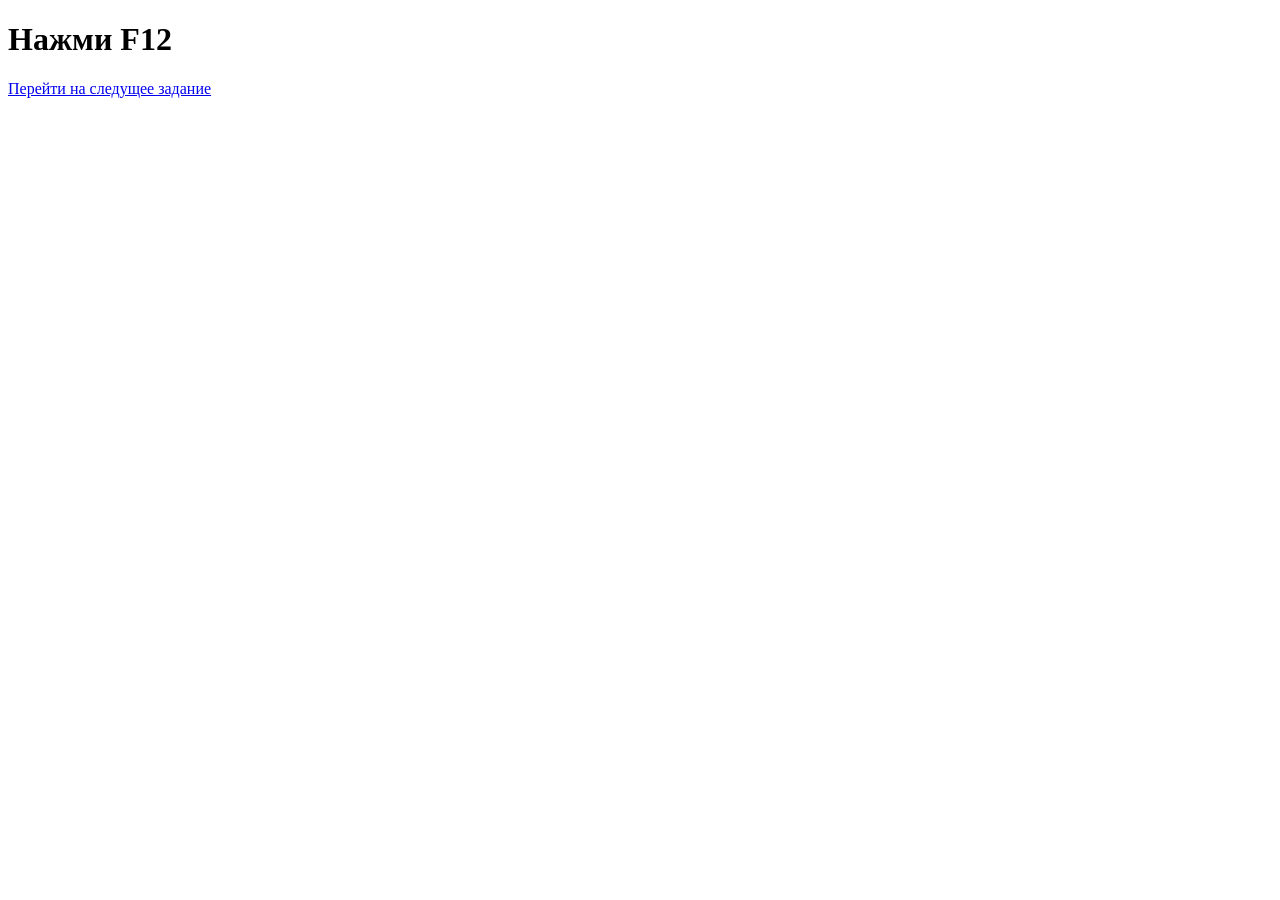
<file: index.html>
<!DOCTYPE html>
<html lang="ru">
<head>
    <meta charset="UTF-8">
    <meta name="viewport" content="width=device-width, initial-scale=1.0">
    <title>Document</title>
</head>
<body>
    <h1>Нажми F12</h1>

    <script src="zad.js"></script>
    <a href="index2.html">Перейти на следущее задание</a>
</body>
</html>
</file>
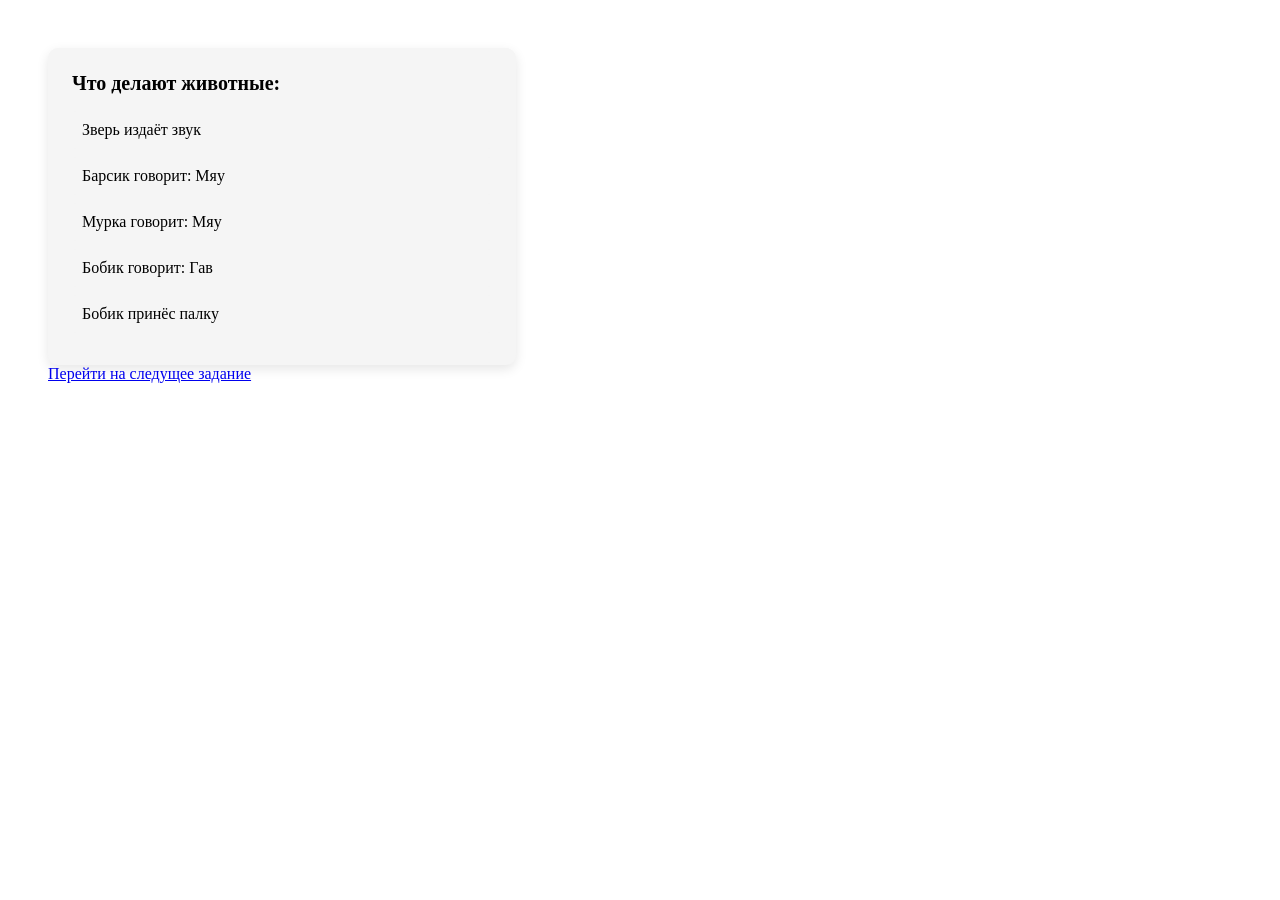
<file: index2.html>
<!DOCTYPE html>
<html lang="ru">
<head>
    <meta charset="UTF-8">
    <meta name="viewport" content="width=device-width, initial-scale=1.0">
    <title>Document</title>
    <link rel="stylesheet" href="style.css">
</head>
<body>
    <div class="card">
        <h2>Что делают животные:</h2>
        <div id="output"></div>
    </div>
    <script src="zad2.js"></script>
    <a href="index3.html">Перейти на следущее задание</a>
</body>
</html>
</file>
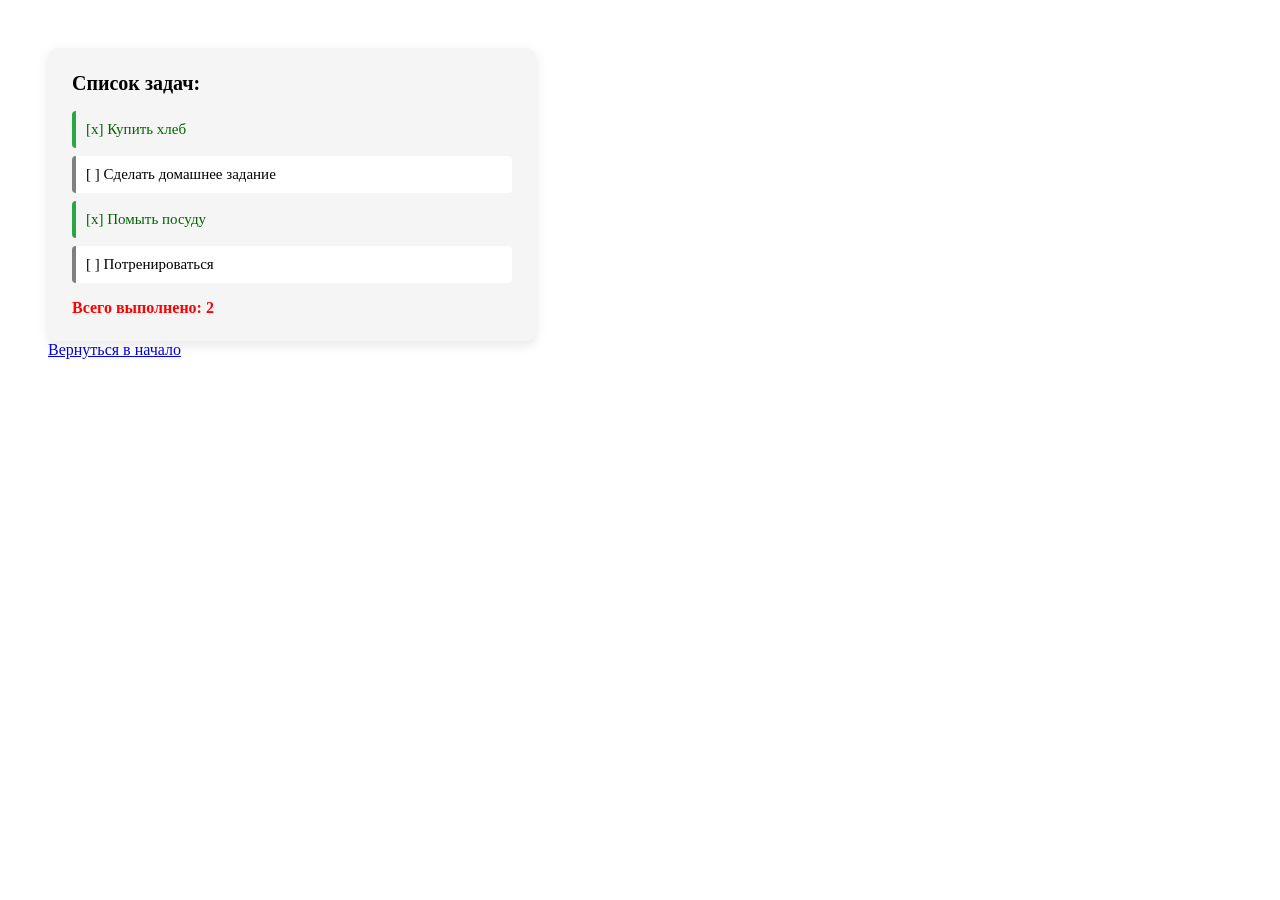
<file: index3.html>
<!DOCTYPE html>
<html lang="en">
<head>
    <meta charset="UTF-8">
    <meta name="viewport" content="width=device-width, initial-scale=1.0">
    <title>Document</title>
    <link rel="stylesheet" href="style2.css">
</head>
<body>
    <div class="card">
        <h2>Список задач:</h2>
        <div id="output"></div>
        <div id="counter" class="counter"></div>
    </div>
    <script src="zad3.js"></script>
    <a href="index.html">Вернуться в начало</a>
</body>
</html>
</file>
<file: style.css>
body {
padding: 40px;
background-color: white;
}
.card {
background-color: whitesmoke;
max-width: 420px;
padding: 24px;
border-radius: 10px;
box-shadow: 0 4px 12px rgba(0, 0, 0, 0.1);
}
h2 {
margin-top: 0;
margin-bottom: 16px;
font-size: 20px;
color: black;
}
p {
margin: 8px 0;
padding: 10px;
background-color: whitesmoke;
border-radius: 4px;
color: black;
}
</file>
<file: style2.css>
body {
padding: 40px;
background-color: white;
}
.card {
background-color: whitesmoke;
max-width: 440px;
padding: 24px;
border-radius: 10px;
box-shadow: 0 4px 12px rgba(0, 0, 0, 0.1);
}
h2 {
margin-top: 0;
margin-bottom: 16px;
font-size: 20px;
color: black;
}
p {
margin: 8px 0;
padding: 10px;
background-color: white;
border-left: 4px solid gray; 
border-radius: 4px;
font-size: 15px;
color: black;
}
p.done {
border-left-color: #28a745;
background-color: whitesmoke;
color: darkgreen;
}
.counter {
margin-top: 16px;
font-weight: bold;
color: red;
}
</file>
